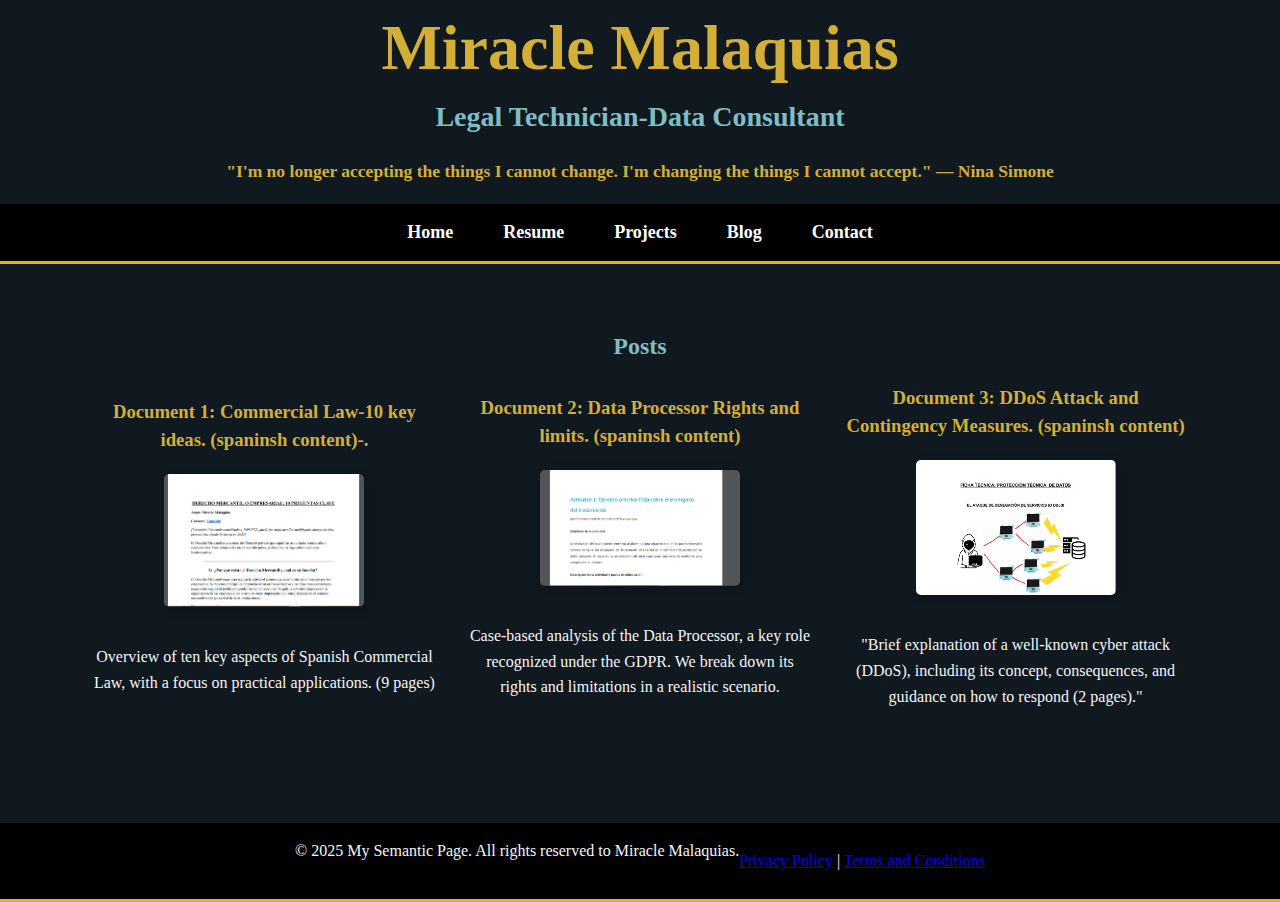
<file: public/blog.html>
<!DOCTYPE html>
<html lang="en">

<head>
    <meta charset="UTF-8">
    <meta name="viewport" content="width=device-width, initial-scale=1.0">
    <title>Blog</title>
    <link rel="stylesheet" href="../src/pages/blog/blog.css">
</head>

<body>
    <header id="header-projects">
        <h1>Miracle Malaquias</h1>
        <h2>Legal Technician-Data Consultant</h2>
        <h3>"I'm no longer accepting the things I cannot change. I'm changing the things I cannot accept."
            — Nina Simone</h3>
        <nav id="nav-bar">
            <ul>
                <li><a href="../index.html">Home</a></li>
                <li><a href="resume.html">Resume</a></li>
                <li><a href="projects.html">Projects</a></li>
                <li><a href="blog.html">Blog</a></li>
                <li><a href="contact.html">Contact</a></li>
            </ul>
        </nav>
    </header>

    <main>
       
        <section id="pdf-cards">
            <h2>Posts</h2>
            <div class="card-container">
            
                <article class="pdf-card">

                    <figure>
                        <h3>Document 1: Commercial Law-10 key ideas. (spaninsh content)-.</h3>
                        <a href="../assets/documents/Comercial-Law.pdf" target="_blank" class=""
                            id="Comercial-law-pic">
                            <img src="../assets/images/Comercial-law.PNG" alt="PDF 1" />
                        </a>
                        <figcaption>
                            <p class="text-caption">Overview of ten key aspects of Spanish Commercial Law, with a focus
                                on practical applications. (9 pages)</p>
                        </figcaption>
                    </figure>
                </article>

      
                <article class="pdf-card">
                    <figure>
                        <h3>Document 2: Data Processor Rights and limits. (spaninsh content)</h3>
                        <a href="../assets/documents/Actividad-Uno-Encargado-De-Tratamiento (1).pdf" target="_blank" class="" id="Comercial-law-pic">
                            <img src="../assets/images/Actividad-Uno-Unir.PNG" alt="PDF 2" />
                        </a>
                        <figcaption>
                            <p class="text-caption">Case-based analysis of the Data Processor, a key role recognized
                                under the GDPR. We break down its rights and limitations in a realistic scenario.</p>
                        </figcaption>
                    </figure>
                </article>

           
                <article class="pdf-card">
                    <figure>
                        <h3>Document 3: DDoS Attack and Contingency Measures. (spaninsh content) </h3>
                        <a href="../assets/documents/FICHA TÉCNICA PROTECCIÓN TÉCNICA  DE DATOS (3).pdf"
                            target="_blank" class="" id="Ficha-Tecnica-Ciberseguridad-pic">
                            <img src="../assets/images/Ficha-Tecnica-Proteccion-De-Datos.PNG" alt="PDF 3" />
                        </a>
                        <figcaption>
                            <p class="text-caption" id="text-caption-3">"Brief explanation of a well-known cyber attack (DDoS), including
                                its concept, consequences, and guidance on how to respond (2 pages)."</p>
                        </figcaption>
                    </figure>
                </article>
            </div>
        </section>
    </main>

    <footer id="footer">
        <p>&copy; 2025 My Semantic Page. All rights reserved to Miracle Malaquias.</p>
        <nav>
            <a href="#privacy">Privacy Policy</a> |
            <a href="#terms">Terms and Conditions</a>
        </nav>
    </footer>

    <script src="../src/pages/blog/blog.js "></script>  
</body>

</html>
</file>
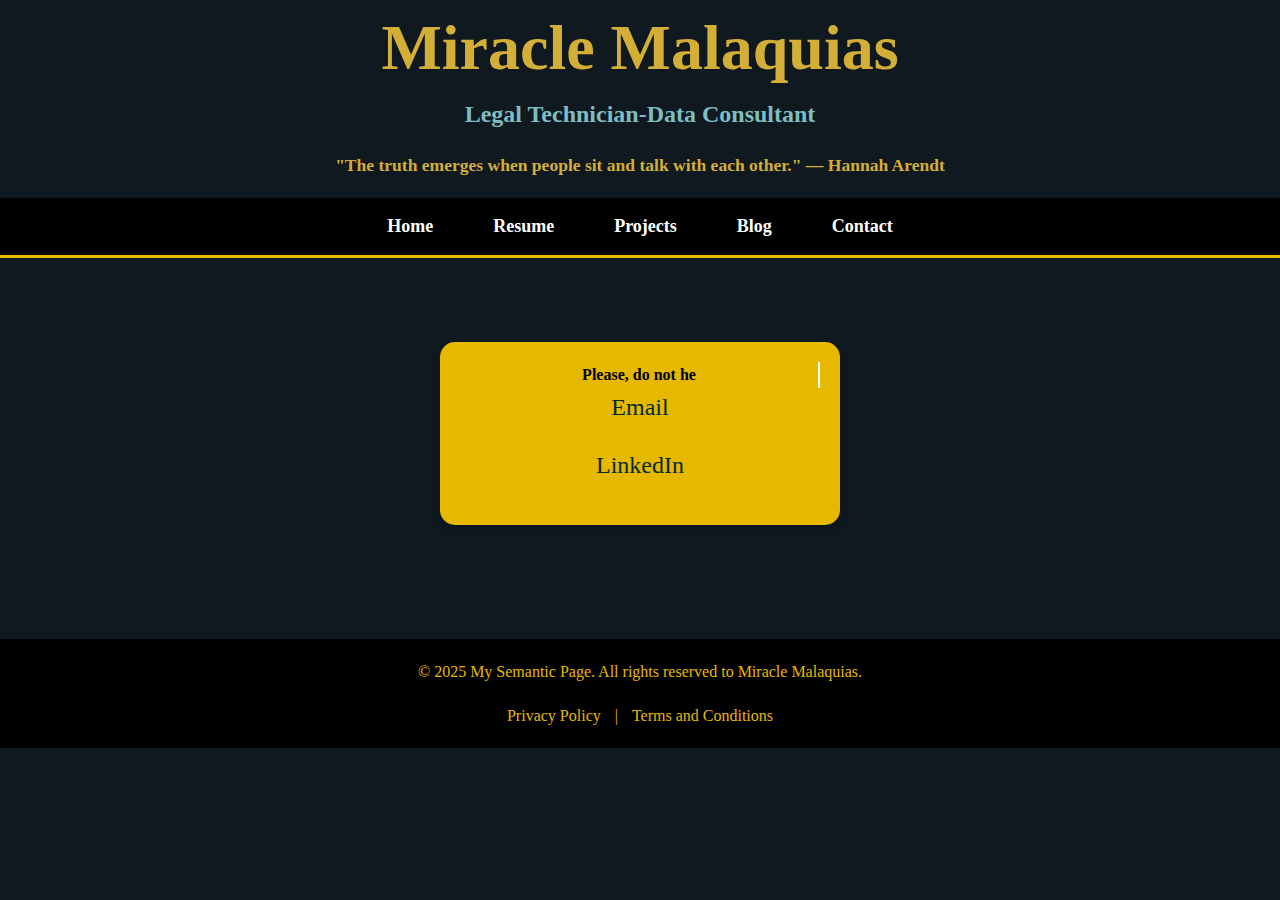
<file: public/contact.html>
<!DOCTYPE html>
<html lang="en">

<head>
    <meta charset="UTF-8">
    <meta name="viewport" content="width=device-width, initial-scale=1.0">
    <title>contact</title>
    <link rel="stylesheet" href="../src/pages/contact/contact.css">
</head>

<body>
    <header id="header-resume">
        <h1>Miracle Malaquias</h1>
        <h2>Legal Technician-Data Consultant</h2>
        <h3>"The truth emerges when people sit and talk with each other."
            — Hannah Arendt</h3>
        <nav id="nav-bar">
            <ul>
                <li><a href="../index.html">Home</a></li>
                <li><a href="resume.html">Resume</a></li>
                <li><a href="projects.html">Projects</a></li>
                <li><a href="blog.html">Blog</a></li>
                <li><a href="contact.html">Contact</a></li>
            </ul>
        </nav>
    </header>

    <main>
        <section id="contact-card">
            <p id="typing-text-3" >Please, </p>
            <p>
                <a href="#" id="contact-mail" class="contact-mail-LinkedIn" alt="contact-email">Email</a>
            </p>
            <script>
                const user = "miraclemalaquias";
                const domain = "gmail.com";
                const link = document.getElementById("contact-mail");
                link.href = `mailto:${user}@${domain}`;
            </script>

            <p>
                <a href="https://www.linkedin.com/in/miracle-malaquias-5922441a0/" class="contact-mail-LinkedIn" alt="content-LinkedIn">LinkedIn</a>
            </p>
        </section>
    </main>
    
    


    <footer id="footer">
        <p>&copy; 2025 My Semantic Page. All rights reserved to Miracle Malaquias.</p>
        <nav>
            <a href="#privacy">Privacy Policy</a> |
            <a href="#terms">Terms and Conditions</a>
        </nav>
    </footer>

    <script src="../src/pages/contact/contact.js"></script>  

</body>

</html>
</file>
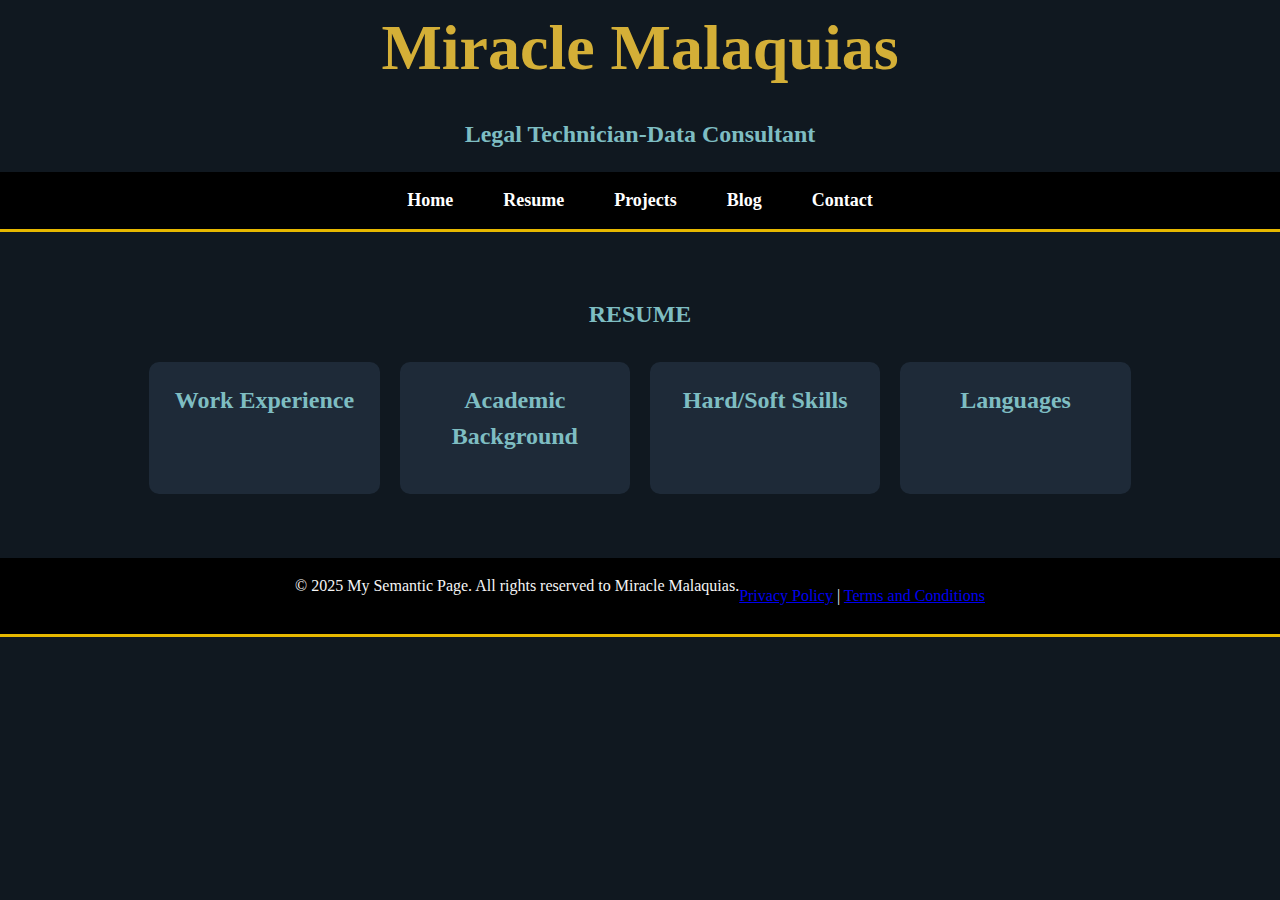
<file: public/resume.html>
<!DOCTYPE html>
<html lang="en">

<head>
    <meta charset="UTF-8">
    <meta name="viewport" content="width=device-width, initial-scale=1.0">
    <title>resume</title>
    <link rel="stylesheet" href="../src/pages/resume/resume.css">
</head>


<body>

    <header id="header-resume">
        <h1 id="titleName">Miracle Malaquias</h1>
        <h2 id="laborProfile">Legal Technician-Data Consultant</h2>
        <h3 id="quote" >"Arguing that you don’t care about the right to privacy because you have nothing to hide is no different
            than saying you don’t care about free speech because you have nothing to say."- Edward Snowden</h3>
        <nav id="nav-bar">
            <ul>
                <li><a href="../index.html">Home</a></li>
                <li><a href="resume.html">Resume</a></li>
                <li><a href="projects.html">Projects</a></li>
                <li><a href="blog.html">Blog</a></li>
                <li><a href="contact.html">Contact</a></li>
            </ul>
        </nav>
    </header>

    <main>
        <section>
            <!--<a href="../assets/documents/Legal Technician-Data Consultant.pdf"
                download="Miracle_Malaquias_Resume.pdf">
                <div class="container">
                    <button>Download PDF Resume</button>
                </div>
            </a>
        -->
            <h2>RESUME</h2>
        </section> 

        <aside>
            <div class="box" onclick="showDetails('workExperience')">
                <h2>Work Experience</h2>
            </div>
            <div class="box" onclick="showDetails('academicBackground')">
                <h2>Academic Background</h2>
            </div>
            <div class="box" onclick="showDetails('skills')">
                <h2>Hard/Soft Skills</h2>
            </div>

            <div class="box" onclick="showDetails('languages')">
                <h2>Languages</h2>
            </div>
        </aside>
    </main>

    <div id="detailsModal" class="modal">
        <div class="modal-content">
            <span class="close" onclick="closeDetails()">&times;</span>
            <h2 id="modalTitle"></h2>
            <p id="modalContent"></p>
        </div>
    </div>


    <footer id="footer">
        <p>&copy; 2025 My Semantic Page. All rights reserved to Miracle Malaquias.</p>
        <nav>
            <a href="#privacy">Privacy Policy</a> |
            <a href="#terms">Terms and Conditions</a>
        </nav>
    </footer>

    <script src="../src/pages/resume/resume.js"></script> <!--link to javaScript-->


</body>

</html>
</file>
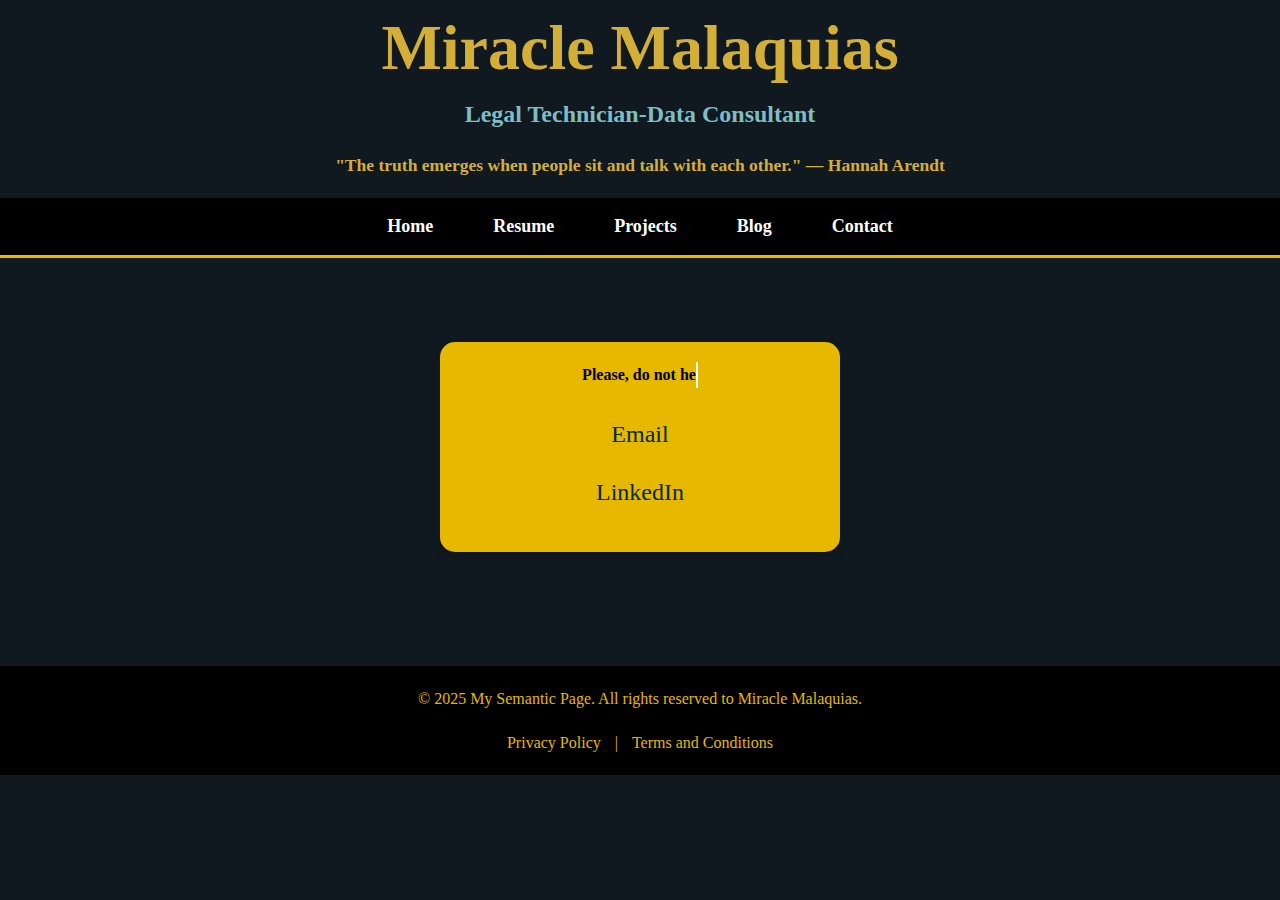
<file: mi-landing-page/public/contact.html>
<!DOCTYPE html>
<html lang="en">

<head>
    <meta charset="UTF-8">
    <meta name="viewport" content="width=device-width, initial-scale=1.0">
    <title>contact</title>
    <link rel="stylesheet" href="../src/pages/contact/contact.css">
</head>

<body>
    <header id="header-resume">
        <h1>Miracle Malaquias</h1>
        <h2>Legal Technician-Data Consultant</h2>
        <h3>"The truth emerges when people sit and talk with each other."
            — Hannah Arendt</h3>
        <nav id="nav-bar">
            <ul>
                <li><a href="../index.html">Home</a></li>
                <li><a href="resume.html">Resume</a></li>
                <li><a href="projects.html">Projects</a></li>
                <li><a href="blog.html">Blog</a></li>
                <li><a href="contact.html">Contact</a></li>
            </ul>
        </nav>
    </header>

    <main>
        <section id="contact-card">
            <p id="typing-text-3" >Please, </p>
            <p>
                <a href="#" id="contact-mail" class="contact-mail-LinkedIn" alt="contact-email">Email</a>
            </p>
            <script>
                const user = "miraclemalaquias";
                const domain = "gmail.com";
                const link = document.getElementById("contact-mail");
                link.href = `mailto:${user}@${domain}`;
            </script>

            <p>
                <a href="https://www.linkedin.com/in/miracle-malaquias-5922441a0/" class="contact-mail-LinkedIn" alt="content-LinkedIn">LinkedIn</a>
            </p>
        </section>
    </main>
    
    


    <footer id="footer">
        <p>&copy; 2025 My Semantic Page. All rights reserved to Miracle Malaquias.</p>
        <nav>
            <a href="#privacy">Privacy Policy</a> |
            <a href="#terms">Terms and Conditions</a>
        </nav>
    </footer>

    <script src="../src/pages/contact/contact.js"></script> <!--link to javaScript-->

</body>

</html>
</file>
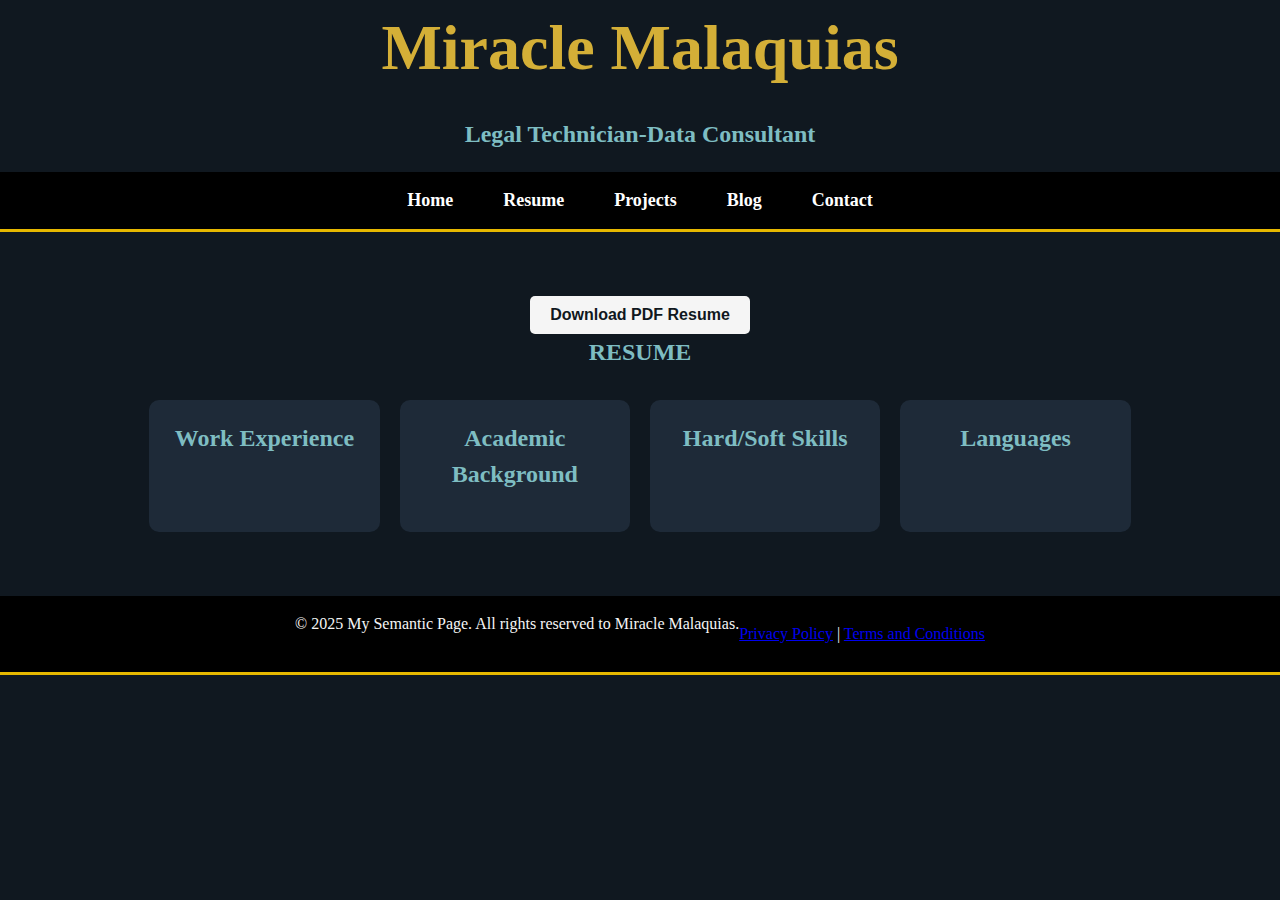
<file: mi-landing-page/public/resume.html>
<!DOCTYPE html>
<html lang="en">

<head>
    <meta charset="UTF-8">
    <meta name="viewport" content="width=device-width, initial-scale=1.0">
    <title>resume</title>
    <link rel="stylesheet" href="../src/pages/resume/resume.css">
</head>


<body>

    <header id="header-resume">
        <h1 id="titleName">Miracle Malaquias</h1>
        <h2 id="laborProfile">Legal Technician-Data Consultant</h2>
        <h3 id="quote" >"Arguing that you don’t care about the right to privacy because you have nothing to hide is no different
            than saying you don’t care about free speech because you have nothing to say."- Edward Snowden</h3>
        <nav id="nav-bar">
            <ul>
                <li><a href="../index.html">Home</a></li>
                <li><a href="resume.html">Resume</a></li>
                <li><a href="projects.html">Projects</a></li>
                <li><a href="blog.html">Blog</a></li>
                <li><a href="contact.html">Contact</a></li>
            </ul>
        </nav>
    </header>

    <main>
        <section>
            <a href="../assets/documents/Legal Technician-Data Consultant.pdf"
                download="Miracle_Malaquias_Resume.pdf">
                <div class="container">
                    <button>Download PDF Resume</button>
                </div>
            </a>
            <h2>RESUME</h2>
        </section>

        <aside>
            <div class="box" onclick="showDetails('workExperience')">
                <h2>Work Experience</h2>
            </div>
            <div class="box" onclick="showDetails('academicBackground')">
                <h2>Academic Background</h2>
            </div>
            <div class="box" onclick="showDetails('skills')">
                <h2>Hard/Soft Skills</h2>
            </div>

            <div class="box" onclick="showDetails('languages')">
                <h2>Languages</h2>
            </div>
        </aside>
    </main>

    <div id="detailsModal" class="modal">
        <div class="modal-content">
            <span class="close" onclick="closeDetails()">&times;</span>
            <h2 id="modalTitle"></h2>
            <p id="modalContent"></p>
        </div>
    </div>


    <footer id="footer">
        <p>&copy; 2025 My Semantic Page. All rights reserved to Miracle Malaquias.</p>
        <nav>
            <a href="#privacy">Privacy Policy</a> |
            <a href="#terms">Terms and Conditions</a>
        </nav>
    </footer>

    <script src="../src/pages/resume/resume.js"></script> <!--link to javaScript-->


</body>

</html>
</file>
<file: src/pages/blog/blog.css>
* {
    margin: 0;
    padding: 0;
    box-sizing: border-box;
}

#header-projects {
    font-family: 'Cormorant', serif;
    font-size: 15px;
    line-height: 1.5;
    background-color: #101820;
    color: #e6b800;
    padding: 0%;
}

h1, h2, h3 {
    font-family: 'Cormorant', serif;
    margin-bottom: 20px;
    text-align: center;  
}

h1 {
    font-size: 3.5rem;
    color: #D4AF37;
    text-align: center;
    display: block;
    margin: 0 auto;
}

h2 {
    font-size: 1.5rem;
    color: #7EBDC2;
}

h3 {
    color: #D4AF37;
}

p {
    font-family: 'Lora', serif;
    font-size: 1rem;
    line-height: 1.6;
    margin-bottom: 20px;
    text-align: center;
}

 
#nav-bar, #footer {
    background-color: black;
    display: flex;
    justify-content: center;
    align-items: center;
    padding: 15px 20px;
    border-bottom: 3px solid #e6b800;
}

#nav-bar ul, #footer ul {
    list-style: none;
    display: flex;
    gap: 20px;
    padding: 0;
    margin: 0;
}

#nav-bar ul li, #footer ul li {
    display: inline;
}

#nav-bar ul li a, #footer ul li a {
    color: white;
    font-size: 18px;
    font-weight: bold;
    padding: 10px 15px;
    border-radius: 5px;
    text-decoration: none;
    transition: background 0.3s ease-in-out, color 0.3s ease-in-out;
}

#nav-bar ul li a:hover, #footer ul li a:hover {
    background-color: #e6b800;
    color: black;
}

body {
    font-family: 'Cormorant', serif;
    font-size: 16px;
    line-height: 1.5;
    background-color: #101820;
    color: #F5F5F5;
    margin: 0;
    padding: 0;
}

main {
    text-align: center;
    padding: 5%;
}

 
.card-container {
    display: flex;
    justify-content: center;  
    align-items: center;  
    gap: 30px;  
    flex-wrap: wrap;  
}

 
.pdf-card {
    display: flex;
    flex-direction: column;   
    align-items: center;     
    justify-content: center;  
    text-align: center;       
    max-width: 350px;        
    margin-bottom: 30px;      
}
 
.pdf-card img {
    width: 100%;  
    max-width: 200px;  
    height: auto;  
    transition: transform 0.3s ease-in-out, box-shadow 0.3s ease-in-out;
    box-shadow: 2px 2px 10px rgba(0, 0, 0, 0.2);
    border-radius: 5px;  
}
 
.pdf-card img:hover {
    transform: scale(1.2);  
    box-shadow: 4px 4px 15px rgba(218, 214, 28, 0.884);
}

 
.text-caption {
    max-width: 100%;  
    word-wrap: break-word;  
    overflow-wrap: break-word;  
    text-align: center;  
    margin-top: 30px;   
    font-size: 1rem;
    color: #f5f5f5; / 
}

 
html {
    scroll-behavior: smooth;
}

 

 
@media (max-width: 600px) {
    #header-projects h1 {
        font-size: 2.5rem;  
    }

    #header-projects h2 {
        font-size: 1.2rem;  
    }

    #nav-bar ul {
        flex-direction: column;  
        gap: 10px;
    }

    .pdf-card {
        max-width: 100%;  
    }
}

 
@media (max-width: 768px) {
    #header-projects h1 {
        font-size: 3rem;
    }

    #header-projects h2 {
        font-size: 1.5rem;
    }

    .pdf-card {
        max-width: 45%;  
    }
}

 
@media (min-width: 1200px) {
    #header-projects h1 {
        font-size: 4rem;  
    }

    #header-projects h2 {
        font-size: 1.75rem;  
    }

    .pdf-card {
        max-width: 30%;  
    }
}
</file>
<file: src/pages/contact/contact.css>
* {
    margin: 0;
    padding: 0;
    box-sizing: border-box;
}

 
#header-resume {
    font-family: 'Cormorant', serif;
    font-size: 15px;
    line-height: 1.5;
    background-color: #101820;
    color: #e6b800;
    padding: 0;
    text-align: center;  
}

h1, h2, h3 {
    font-family: 'Cormorant', serif;
    margin-bottom: 20px;
    text-align: center;
}

h1 {
    font-size: 3.5rem;
    color: #D4AF37;
    margin: 0 auto;
}

h2 {
    font-size: 1.5rem;
    color: #7EBDC2;
}

h3 {
    color: #D4AF37;
}

p {
    font-family: 'Lora', serif;
    font-size: 1rem;
    line-height: 1.6;
    margin-bottom: 20px;
    text-align: center;
}

 
#nav-bar {
    background-color: black;
    display: flex;
    justify-content: center;
    align-items: center;
    padding: 15px 20px;
    border-bottom: 3px solid #e6b800;
}

#nav-bar ul {
    list-style: none;
    display: flex;
    gap: 20px;
}

#nav-bar ul li {
    display: inline;
}

#nav-bar ul li a {
    color: white;
    font-size: 18px;
    font-weight: bold;
    padding: 10px 15px;
    border-radius: 5px;
    text-decoration: none;
    transition: background 0.3s ease-in-out, color 0.3s ease-in-out;
}

#nav-bar ul li a:hover {
    background-color: #e6b800;
    color: black;
}

 
body {
    font-family: 'Cormorant', serif;
    font-size: 16px;
    line-height: 1.5;
    background-color: #101820;
    color: #F5F5F5;
}

 
main {
    text-align: center;
    padding: 5%;
}

#contact-card {
    background-color: #e6b800;
    color: black;
    border-radius: 15px;
    box-shadow: 0 4px 10px rgba(0, 0, 0, 0.1);
    padding: 20px;
    margin: 20px auto;
    width: 90%;
    max-width: 400px;
    transition: transform 0.3s ease-in-out, box-shadow 0.3s ease-in-out;
    text-align: center;
}

.contact-mail-LinkedIn {
    color: #032b2e;
    text-decoration: none;
    font-size: 1.5rem;
    margin-top: 2rem;
    text-align: center;
    transition: text-shadow 0.3s ease-in-out, transform 0.3s ease-in-out;
}

.contact-mail-LinkedIn:hover {
    color: white;
    text-shadow: 0 0 10px #34f384, 0 0 20px #D4AF37;
    transform: scale(1.1);
}

#typing-text-3 {
    font-size: 1rem;
    font-weight: bold;
    border-right: 2px solid white;
    white-space: normal; 
    overflow-wrap: break-word; 
    word-break: break-word;
    width: 100%;  
    display: block; 
    animation: blink 0.8s infinite;
    max-width: 100%;
    margin: 0 auto;
    text-align: center;
}


@keyframes blink {
    50% { border-color: transparent; }
}

footer {
    background-color: black;
    color: #e6b800;
    text-align: center;
    padding: 20px 0;
    margin-top: 30px;
}

footer nav {
    margin-top: 10px;
}

footer nav a {
    color: #e6b800;
    text-decoration: none;
    padding: 0 10px;
}

footer nav a:hover {
    text-decoration: underline;
}
 
@media (max-width: 600px) {
    #header-resume h1 {
        font-size: 2.5rem;  
    }

    #header-resume h2 {
        font-size: 1.2rem;  
    }

    #nav-bar ul {
        flex-direction: column;  
        gap: 10px;
    }

    #contact-card {
        width: 90%;  
    }

    .contact-mail-LinkedIn {
        font-size: 1.2rem;  
    }

    #footer {
        font-size: 14px;  
    }
}

 
@media (max-width: 768px) {
    #header-resume h1 {
        font-size: 3rem;  
    }

    #contact-card {
        width: 80%; 
    }

    .contact-mail-LinkedIn {
        font-size: 1.3rem;
    }
}

 
@media (min-width: 1200px) {
    #header-resume h1 {
        font-size: 4rem;  
    }

    #nav-bar ul {
        gap: 30px;  
    }

    #contact-card {
        width: 40%;  
    }

    .contact-mail-LinkedIn {
        font-size: 1.5rem;  
    }
}
</file>
<file: src/pages/resume/resume.css>
* {
    margin: 0;
    padding: 0;
    box-sizing: border-box;
}

body {
    font-family: 'Cormorant', serif;
    font-size: 16px;
    line-height: 1.5;
    background-color: #101820;
    color: #F5F5F5;
}

h1, h2, h3, p {
    text-align: center;
    margin-bottom: 20px;
}

h1 {
    font-size: 3.5rem;
    color: #D4AF37;
}

h2 {
    font-size: 1.5rem;
    color: #7EBDC2;
}

h3 {
    color: #D4AF37;
}

p {
    font-family: 'Lora', serif;
    font-size: 1rem;
    line-height: 1.6;
}

#header-resume {
    font-size: 15px;
    background-color: #101820;
    color: #e6b800;
}

#titleName {
    position: relative;
}

#quote {
    text-align: center;
    margin: auto;
    font-size: 1rem;
    font-weight: bold;
    border-right: 2px solid white;
    white-space: normal;
    overflow: hidden;
    width: 60%;
    max-width: 600px;
    display: block;
    animation: blink 0.8s infinite;
    word-wrap: break-word;
}

@keyframes blink {
    50% { border-color: transparent; }
}

.no-cursor {
    border-right: none !important;
}

#nav-bar, #footer {
    background-color: black;
    display: flex;
    justify-content: center;
    align-items: center;
    padding: 15px 20px;
    border-bottom: 3px solid #e6b800;
}

#nav-bar ul, #footer ul {
    list-style: none;
    display: flex;
    gap: 20px;
}

#nav-bar ul li a, #footer ul li a {
    color: white;
    font-size: 18px;
    font-weight: bold;
    padding: 10px 15px;
    border-radius: 5px;
    text-decoration: none;
    transition: background 0.3s ease-in-out, color 0.3s ease-in-out;
}

#nav-bar ul li a:hover, #footer ul li a:hover {
    background-color: #e6b800;
    color: black;
}

main {
    text-align: center;
    padding: 5%;
}

button, .container button {
    font-size: 16px;
    padding: 10px 20px;
    border: none;
    border-radius: 5px;
    cursor: pointer;
    font-weight: bold;
    text-align: center;
    transition: background 0.3s ease-in-out, transform 0.3s ease-in-out;
}

button {
    background-color: #e6b800;
    color: black;
}

button:hover {
    background-color: greenyellow;
}

.container button {
    background-color: #F5F5F5;
    color: #101820;
}

.container button:hover {
    background-color: #f5e5e5;
    text-shadow: 0 0 10px #7EBDC2, 0 0 20px #D4AF37;
    transform: scale(1.1);
}

aside {
    display: flex;
    flex-wrap: wrap;
    justify-content: center;
    gap: 20px;
    margin-top: 30px;
}

.box {
    background-color: #1E2A38;
    color: #F5F5F5;
    padding: 20px;
    width: 200px;
    text-align: center;
    border-radius: 10px;
    cursor: pointer;
    transition: transform 0.2s ease, background-color 0.3s ease;
}

.box:hover {
    background-color: #2C3E50;
    transform: scale(1.05);
}

.modal {
    display: none;
    position: fixed;
    z-index: 1;
    left: 0;
    top: 0;
    width: 100%;
    height: 100%;
    background-color: rgba(0, 0, 0, 0.5);
}

.modal-content {
    background-color: #F5F5F5;
    color: #101820;
    margin: 15% auto;
    padding: 20px;
    width: 50%;
    border-radius: 8px;
    text-align: center;
}

.close {
    float: right;
    font-size: 24px;
    font-weight: bold;
    cursor: pointer;
}

.close:hover {
    color: red;
}

html {
    scroll-behavior: smooth;
}

@media (max-width: 600px) {
    #header-resume h1 { font-size: 2.5rem; }
    #header-resume h2 { font-size: 1.2rem; }
    #nav-bar ul { flex-direction: column; gap: 10px; }
    .box { width: 100%; padding: 15px; }
    .modal-content { width: 80%; }
    .container button { font-size: 14px; padding: 8px 15px; }
}

@media (max-width: 768px) {
    #header-resume h1 { font-size: 3rem; }
    .box { width: 45%; }
    .modal-content { width: 60%; }
}

@media (min-width: 1200px) {
    .box { width: 20%; }
    .modal-content { width: 50%; }
    #header-resume h1 { font-size: 4rem; }
}
</file>
<file: mi-landing-page/src/pages/contact/contact.css>
* {
    margin: 0;
    padding: 0;
    box-sizing: border-box;
}

/* Header and text */
#header-resume {
    font-family: 'Cormorant', serif;
    font-size: 15px;
    line-height: 1.5;
    background-color: #101820;
    color: #e6b800;
    padding: 0;
    text-align: center; /* Ensure all header text is centered */
}

h1, h2, h3 {
    font-family: 'Cormorant', serif;
    margin-bottom: 20px;
    text-align: center;
}

h1 {
    font-size: 3.5rem;
    color: #D4AF37;
    margin: 0 auto;
}

h2 {
    font-size: 1.5rem;
    color: #7EBDC2;
}

h3 {
    color: #D4AF37;
}

p {
    font-family: 'Lora', serif;
    font-size: 1rem;
    line-height: 1.6;
    margin-bottom: 20px;
    text-align: center;
}

/* Navigation bar */
#nav-bar {
    background-color: black;
    display: flex;
    justify-content: center;
    align-items: center;
    padding: 15px 20px;
    border-bottom: 3px solid #e6b800;
}

#nav-bar ul {
    list-style: none;
    display: flex;
    gap: 20px;
}

#nav-bar ul li {
    display: inline;
}

#nav-bar ul li a {
    color: white;
    font-size: 18px;
    font-weight: bold;
    padding: 10px 15px;
    border-radius: 5px;
    text-decoration: none;
    transition: background 0.3s ease-in-out, color 0.3s ease-in-out;
}

#nav-bar ul li a:hover {
    background-color: #e6b800;
    color: black;
}

/* Body */
body {
    font-family: 'Cormorant', serif;
    font-size: 16px;
    line-height: 1.5;
    background-color: #101820;
    color: #F5F5F5;
}

/* Main content */
main {
    text-align: center;
    padding: 5%;
}

#contact-card {
    background-color: #e6b800;
    color: black;
    border-radius: 15px;
    box-shadow: 0 4px 10px rgba(0, 0, 0, 0.1);
    padding: 20px;
    margin: 20px auto;
    width: 90%;
    max-width: 400px;
    transition: transform 0.3s ease-in-out, box-shadow 0.3s ease-in-out;
    text-align: center;
}

.contact-mail-LinkedIn {
    color: #032b2e;
    text-decoration: none;
    font-size: 1.5rem;
    margin-top: 2rem;
    text-align: center;
    transition: text-shadow 0.3s ease-in-out, transform 0.3s ease-in-out;
}

.contact-mail-LinkedIn:hover {
    color: white;
    text-shadow: 0 0 10px #34f384, 0 0 20px #D4AF37;
    transform: scale(1.1);
}

#typing-text-3 {
    font-size: 1rem;
    font-weight: bold;
    border-right: 2px solid white;
    white-space: nowrap;
    overflow: hidden;
    width: fit-content;
    display: inline-block;
    animation: blink 0.8s infinite;
}

@keyframes blink {
    50% { border-color: transparent; }
}

footer {
    background-color: black;
    color: #e6b800;
    text-align: center;
    padding: 20px 0;
    margin-top: 30px;
}

footer nav {
    margin-top: 10px;
}

footer nav a {
    color: #e6b800;
    text-decoration: none;
    padding: 0 10px;
}

footer nav a:hover {
    text-decoration: underline;
}

/* Responsive Design */

/* Small screens (phones in portrait mode) */
@media (max-width: 600px) {
    #header-resume h1 {
        font-size: 2.5rem; /* Smaller header font size */
    }

    #header-resume h2 {
        font-size: 1.2rem; /* Smaller subtitle font size */
    }

    #nav-bar ul {
        flex-direction: column; /* Stack the nav items vertically */
        gap: 10px;
    }

    #contact-card {
        width: 90%; /* Make contact card width adjust on small screens */
    }

    .contact-mail-LinkedIn {
        font-size: 1.2rem; /* Slightly smaller font size */
    }

    #footer {
        font-size: 14px; /* Adjust footer text size */
    }
}

/* Medium screens (tablets, small laptops) */
@media (max-width: 768px) {
    #header-resume h1 {
        font-size: 3rem; /* Adjust header size */
    }

    #contact-card {
        width: 80%; /* Contact card should use more space on medium screens */
    }

    .contact-mail-LinkedIn {
        font-size: 1.3rem;
    }
}

/* Large screens (laptops, desktops) */
@media (min-width: 1200px) {
    #header-resume h1 {
        font-size: 4rem; /* Larger header font size */
    }

    #nav-bar ul {
        gap: 30px; /* Adjust spacing between nav items on larger screens */
    }

    #contact-card {
        width: 40%; /* Max width for the contact card */
    }

    .contact-mail-LinkedIn {
        font-size: 1.5rem; /* Larger link text */
    }
}
</file>
<file: mi-landing-page/src/pages/resume/resume.css>
* {
    margin: 0;
    padding: 0;
    box-sizing: border-box;
}

body {
    font-family: 'Cormorant', serif;
    font-size: 16px;
    line-height: 1.5;
    background-color: #101820;
    color: #F5F5F5;
}

h1, h2, h3, p {
    text-align: center;
    margin-bottom: 20px;
}

h1 {
    font-size: 3.5rem;
    color: #D4AF37;
}

h2 {
    font-size: 1.5rem;
    color: #7EBDC2;
}

h3 {
    color: #D4AF37;
}

p {
    font-family: 'Lora', serif;
    font-size: 1rem;
    line-height: 1.6;
}

#header-resume {
    font-size: 15px;
    background-color: #101820;
    color: #e6b800;
}

#titleName {
    position: relative;
}

#quote {
    text-align: center;
    margin: auto;
    font-size: 1rem;
    font-weight: bold;
    border-right: 2px solid white;
    white-space: normal;
    overflow: hidden;
    width: 60%;
    max-width: 600px;
    display: block;
    animation: blink 0.8s infinite;
    word-wrap: break-word;
}

@keyframes blink {
    50% { border-color: transparent; }
}

.no-cursor {
    border-right: none !important;
}

#nav-bar, #footer {
    background-color: black;
    display: flex;
    justify-content: center;
    align-items: center;
    padding: 15px 20px;
    border-bottom: 3px solid #e6b800;
}

#nav-bar ul, #footer ul {
    list-style: none;
    display: flex;
    gap: 20px;
}

#nav-bar ul li a, #footer ul li a {
    color: white;
    font-size: 18px;
    font-weight: bold;
    padding: 10px 15px;
    border-radius: 5px;
    text-decoration: none;
    transition: background 0.3s ease-in-out, color 0.3s ease-in-out;
}

#nav-bar ul li a:hover, #footer ul li a:hover {
    background-color: #e6b800;
    color: black;
}

main {
    text-align: center;
    padding: 5%;
}

button, .container button {
    font-size: 16px;
    padding: 10px 20px;
    border: none;
    border-radius: 5px;
    cursor: pointer;
    font-weight: bold;
    text-align: center;
    transition: background 0.3s ease-in-out, transform 0.3s ease-in-out;
}

button {
    background-color: #e6b800;
    color: black;
}

button:hover {
    background-color: greenyellow;
}

.container button {
    background-color: #F5F5F5;
    color: #101820;
}

.container button:hover {
    background-color: #f5e5e5;
    text-shadow: 0 0 10px #7EBDC2, 0 0 20px #D4AF37;
    transform: scale(1.1);
}

aside {
    display: flex;
    flex-wrap: wrap;
    justify-content: center;
    gap: 20px;
    margin-top: 30px;
}

.box {
    background-color: #1E2A38;
    color: #F5F5F5;
    padding: 20px;
    width: 200px;
    text-align: center;
    border-radius: 10px;
    cursor: pointer;
    transition: transform 0.2s ease, background-color 0.3s ease;
}

.box:hover {
    background-color: #2C3E50;
    transform: scale(1.05);
}

.modal {
    display: none;
    position: fixed;
    z-index: 1;
    left: 0;
    top: 0;
    width: 100%;
    height: 100%;
    background-color: rgba(0, 0, 0, 0.5);
}

.modal-content {
    background-color: #F5F5F5;
    color: #101820;
    margin: 15% auto;
    padding: 20px;
    width: 50%;
    border-radius: 8px;
    text-align: center;
}

.close {
    float: right;
    font-size: 24px;
    font-weight: bold;
    cursor: pointer;
}

.close:hover {
    color: red;
}

html {
    scroll-behavior: smooth;
}

@media (max-width: 600px) {
    #header-resume h1 { font-size: 2.5rem; }
    #header-resume h2 { font-size: 1.2rem; }
    #nav-bar ul { flex-direction: column; gap: 10px; }
    .box { width: 100%; padding: 15px; }
    .modal-content { width: 80%; }
    .container button { font-size: 14px; padding: 8px 15px; }
}

@media (max-width: 768px) {
    #header-resume h1 { font-size: 3rem; }
    .box { width: 45%; }
    .modal-content { width: 60%; }
}

@media (min-width: 1200px) {
    .box { width: 20%; }
    .modal-content { width: 50%; }
    #header-resume h1 { font-size: 4rem; }
}
</file>
